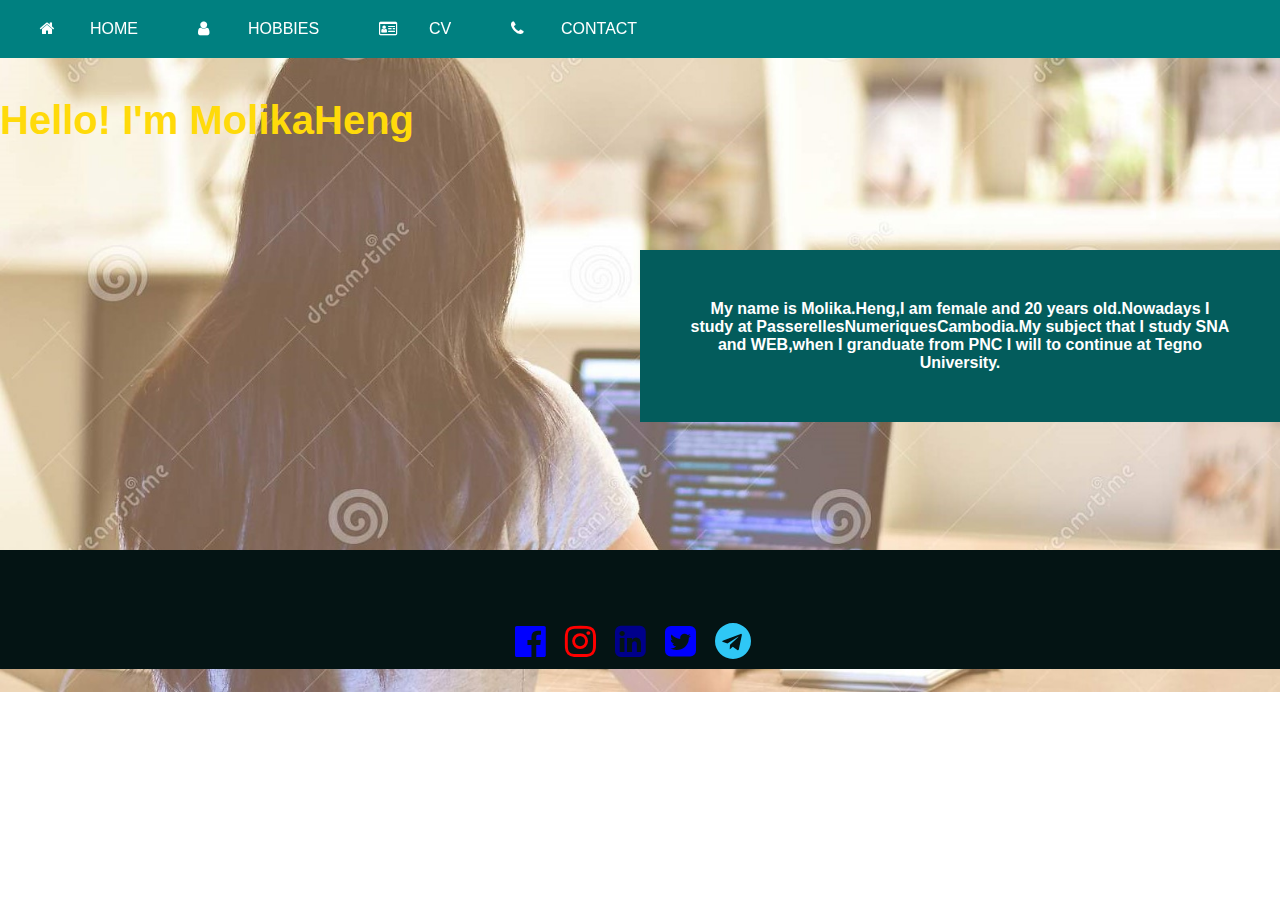
<file: index.html>
<!DOCTYPE html>
<html lang="en">
<head>
    <meta charset="UTF-8">
    <meta name="viewport" content="width=device-width, initial-scale=1.0">
    <title>Create website</title>
    <link rel="stylesheet" href="css/hover.css">
    <link rel="stylesheet" href="css/main.css">
    <link rel="stylesheet" href="https://cdnjs.cloudflare.com/ajax/libs/font-awesome/4.7.0/css/font-awesome.min.css">
</head>
<body>
    <div class="container">
        <div class="container">
            <ul>
                <li class="item1 hvr-push"><a href="/index.html"><i class="fa fa-home "></i>home</a></li>
                <li class="item2 hvr-push"><a href="/habbies.html"><i class="fa fa-user"></i>hobbies</a></li>
                <li class="item3 hvr-push"><a href="/cv.html"><i class="fa fa-drivers-license-o"></i>cv</a></li>
                <li class="item4 hvr-push"><a href="/contact.html"><i class="fa fa-phone"></i>contact</a></li>
            </ul>
        </div>
    </div>
    <div class="container-bo">
        <div class="grid">
            <div class="text">
                <h1>Hello! I'm MolikaHeng</h1>
            </div>
            <div class="text1">
                <h4>My name is Molika.Heng,I am female and 20 years old.Nowadays I study at PasserellesNumeriquesCambodia.My subject that I study SNA and WEB,when I granduate from PNC I will to continue at Tegno University.</h4>
            </div>
        </div>
    </div>
    <footer>
        <div class="icon">
            <a href="https://www.fackbook.com/"><i class="fa fa-facebook-official hvr-push" style="font-size:36px;color:blue;"></i></a>
            <a href="https://www.instagram.com/"><i class="fa fa-instagram hvr-push"style="font-size:36px;color:red;"></i></a>
            <a href="https://www.linkedin.com/"><i class="fa fa-linkedin-square hvr-push" style="font-size:36px;color:darkblue"></i></a>
            <a href="https://www.twitter.com/"><i class="fa fa-twitter-square hvr-push"style="font-size:36px;color:blue;"></i></a>
            <a href="https://www.telegram.com/"><i class="fa fa-telegram hvr-push"style="font-size:36px;color:rgb(47, 199, 245);"></i></a>
        </div>
    </footer>
</body>
</html>
</file>
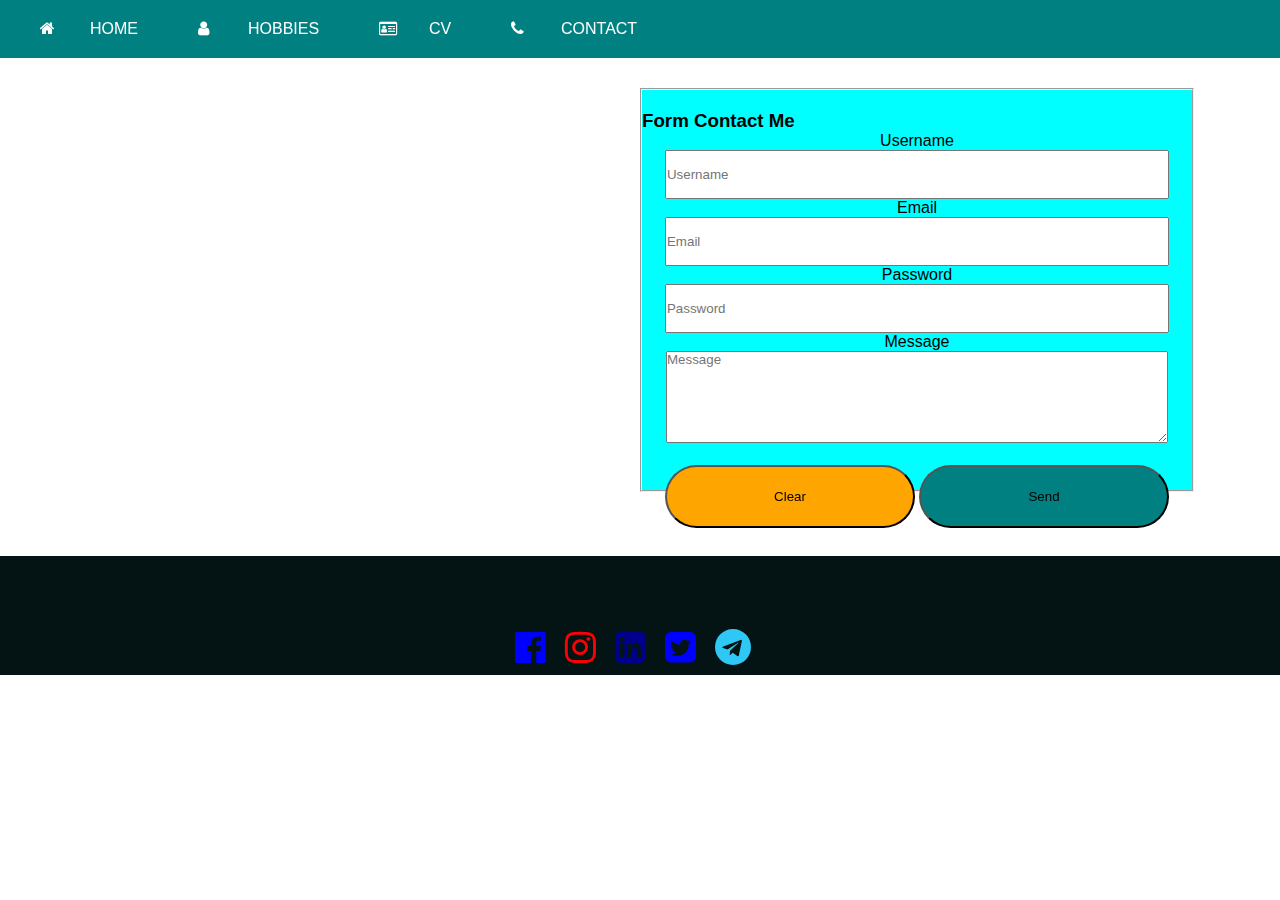
<file: contact.html>
<!DOCTYPE html>
<html lang="en">
<head>
    <meta charset="UTF-8">
    <meta name="viewport" content="width=device-width, initial-scale=1.0">
    <title>Create website</title>
    <link rel="stylesheet" href="css/hover.css">
    <link rel="stylesheet" href="css/contact.css">
    <link rel="stylesheet" href="https://cdnjs.cloudflare.com/ajax/libs/font-awesome/4.7.0/css/font-awesome.min.css">
</head>
<body>
    <div class="container">
        <ul>
            <li class="item1 hvr-push"><a href="/index.html"><i class="fa fa-home "></i>home</a></li>
            <li class="item2 hvr-push"><a href="/habbies.html"><i class="fa fa-user"></i>hobbies</a></li>
            <li class="item3 hvr-push"><a href="/cv.html"><i class="fa fa-drivers-license-o"></i>cv</a></li>
            <li class="item4 hvr-push"><a href="/contact.html"><i class="fa fa-phone"></i>contact</a></li>
        </ul>
    </div>
    <div class="flex">
        <div class="map">
            <div class="gmap_canvas">
                <iframe width="500" height="400" id="gmap_canvas" src="https://maps.google.com/maps?q=pnc&t=&z=13&ie=UTF8&iwloc=&output=embed" frameborder="0" scrolling="no" marginheight="0" marginwidth="0"></iframe>
                <a href="https://www.whatismyip-address.com"></a><br>
                <a href="https://www.embedgooglemap.net"></a>
            </div>
        </div>
        <div class="form">
            <fieldset>
                <h3>Form Contact Me</h3>
                <div class="form-contact">
                    <form action="#">
                        <label for="username">Username</label></br>
                        <input type="text" placeholder="Username" required><br>
                        <label for="email">Email</label></br>
                        <input type="text" placeholder="Email" required></br>
                        <label for="password">Password</label></br>
                        <input type="text" placeholder="Password" required><br>
                        <label for="message">Message</label></br>
                        <textarea  id="message" cols="22" row="4" placeholder="Message" required></textarea></br>
                        <br>
                        <input class="re hvr-push" type="reset" value="Clear" >
                        <input class="sub hvr-push" type="submit" value="Send">
                    </form>
                </div>
            </fieldset>
        </div>
    </div>
    <footer>
        <div class="icon">
            <a href="https://www.fackbook.com/"><i class="fa fa-facebook-official hvr-push" style="font-size:36px;color:blue;"></i></a>
            <a href="https://www.instagram.com/"><i class="fa fa-instagram hvr-push"style="font-size:36px;color:red;"></i></a>
            <a href="https://www.linkedin.com/"><i class="fa fa-linkedin-square hvr-push" style="font-size:36px;color:darkblue"></i></a>
            <a href="https://www.twitter.com/"><i class="fa fa-twitter-square hvr-push"style="font-size:36px;color:blue;"></i></a>
            <a href="https://www.telegram.com/"><i class="fa fa-telegram hvr-push"style="font-size:36px;color:rgb(47, 199, 245);"></i></a>
        </div>
    </footer>
</body>
</html>
</file>
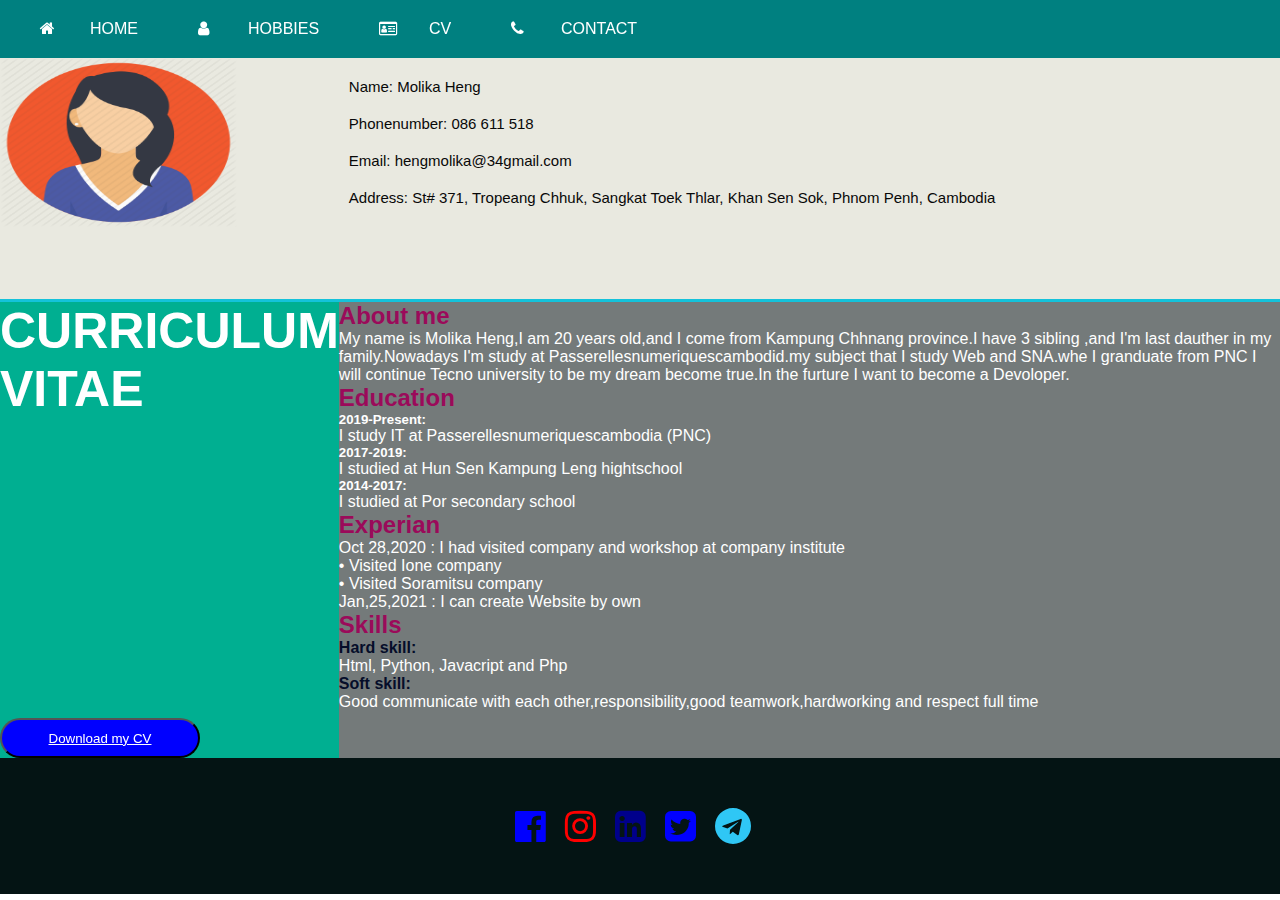
<file: cv.html>
<!DOCTYPE html>
<html lang="en">
<head>
    <meta charset="UTF-8">
    <meta name="viewport" content="width=device-width, initial-scale=1.0">
    <title>Create website</title>
    <link rel="stylesheet" href="css/hover.css">
    <link rel="stylesheet" href="css/vc.css">
    <link rel="stylesheet" href="https://cdnjs.cloudflare.com/ajax/libs/font-awesome/4.7.0/css/font-awesome.min.css">
</head>
<body>
    <div class="container ">
        <ul>
            <li class="item1 hvr-push"><a href="/index.html"><i class="fa fa-home "></i>home</a></li>
            <li class="item2 hvr-push"><a href="/habbies.html"><i class="fa fa-user"></i>hobbies</a></li>
            <li class="item3 hvr-push"><a href="/cv.html"><i class="fa fa-drivers-license-o"></i>cv</a></li>
            <li class="item4 hvr-push"><a href="/contact.html"><i class="fa fa-phone"></i>contact</a></li>
        </ul>
    </div>
    <div class="grid-cv">
        <div class="pic">
            <img id="pic-profile" src="image/piccv.jpg" alt="">
        </div>
        <div class="title">
            <p>Name: Molika Heng</p>
            <p>Phonenumber: 086 611 518</p>
            <p>Email: hengmolika@34gmail.com</p>
            <p>Address: St# 371, Tropeang Chhuk, Sangkat Toek Thlar, Khan Sen Sok, Phnom Penh, Cambodia</p>
        </div>
        <div class="inform-text">
            <h1>Curriculum vitae</h1>
            <div class="cv hvr-push">
                <button  style="width: 200px; height: 40px;border-radius: 40px; background:blue;margin-top: 300px;"><a href="image/downloadCV.pdf" download style="color: #fff;">Download my CV</a></button>
            </div>
        </div>
        <div class="info">
            <div class="about">
                <h2>About me</h2>
                <p>My name is Molika Heng,I am 20 years old,and I come from Kampung Chhnang province.I have 3 sibling ,and I'm last dauther in my family.Nowadays I'm study at Passerellesnumeriquescambodid.my subject that I study Web and SNA.whe I granduate from PNC I will continue Tecno university to be my dream become true.In the furture I want to become a Devoloper.</p>
            </div>
            <div class="Education">
                <h2>Education</h2>
                <h5>2019-Present:</h5><p>I study IT at Passerellesnumeriquescambodia (PNC)</p>
                <h5>2017-2019:</h5><p>I studied at Hun Sen Kampung Leng hightschool</p>
                <h5>2014-2017:</h5><p>I studied at Por secondary school</p>
            </div>
            <div class="experian">
                <h2>Experian</h2>
                <p>Oct 28,2020 : I had visited company and workshop at company institute</br>
                    •	Visited Ione company</br>
                    •	Visited Soramitsu company
                    </p>
                <p>Jan,25,2021 : I can create Website by own</p>
            </div>
            <div class="skills">
                <h2>Skills</h2>
                <h4>Hard skill:</h4>
                    <p>Html, Python, Javacript and Php</p>
                <h4>Soft skill:</h4>
                    <p>Good communicate with each other,responsibility,good teamwork,hardworking and respect full time</p>
            </div>
        </div>
    </div>
    <footer>
        <div class="icon ">
            <a href="https://www.fackbook.com/"><i class="fa fa-facebook-official hvr-push" style="font-size:36px;color:blue;"></i></a>
            <a href="https://www.instagram.com/"><i class="fa fa-instagram hvr-push"style="font-size:36px;color:red;"></i></a>
            <a href="https://www.linkedin.com/"><i class="fa fa-linkedin-square hvr-push" style="font-size:36px;color:darkblue"></i></a>
            <a href="https://www.twitter.com/"><i class="fa fa-twitter-square hvr-push"style="font-size:36px;color:blue;"></i></a>
            <a href="https://www.telegram.com/"><i class="fa fa-telegram hvr-push"style="font-size:36px;color:rgb(47, 199, 245);"></i></a>
        </div>
    </footer>
</body>
</html>
</file>
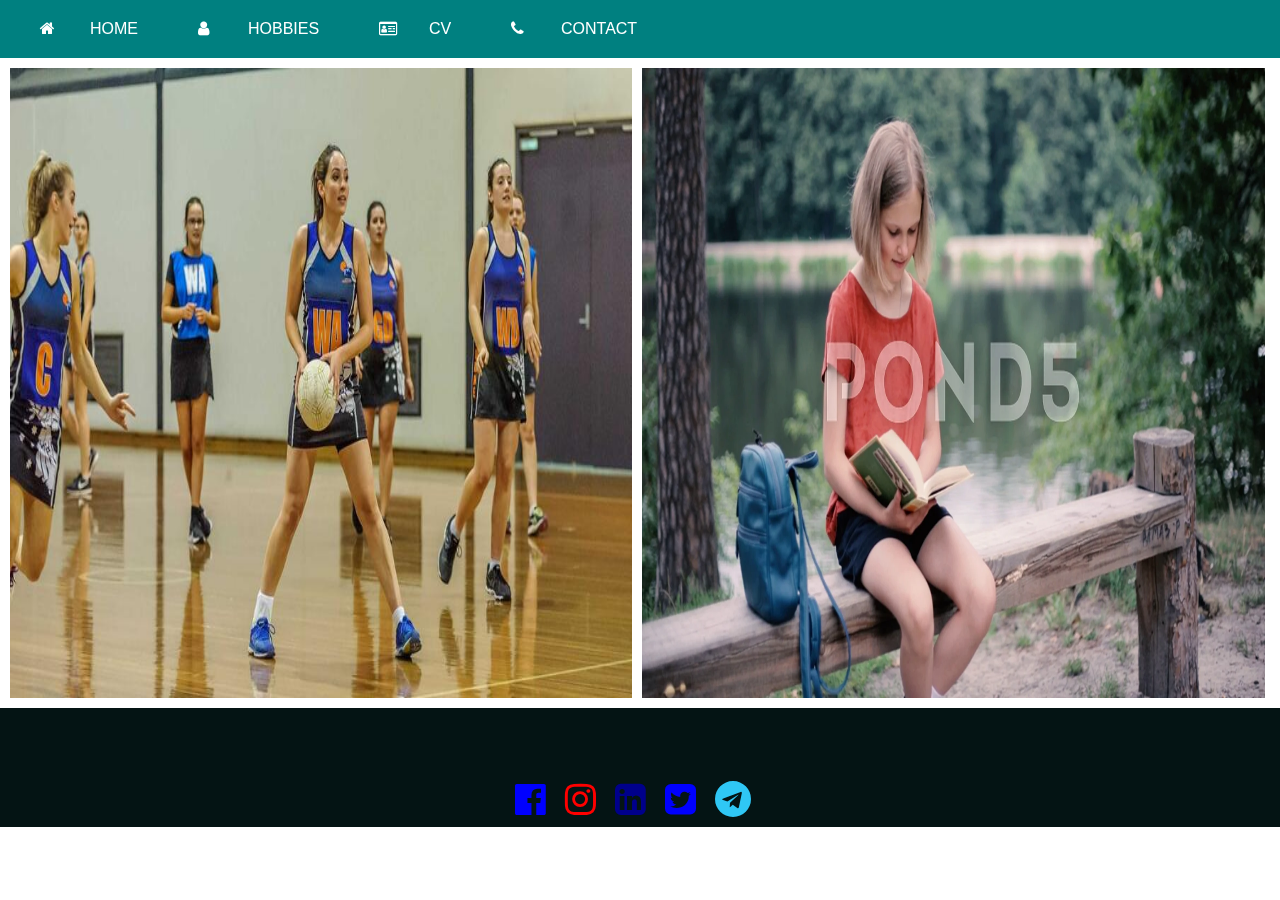
<file: habbies.html>
<!DOCTYPE html>
<html lang="en">
<head>
    <meta charset="UTF-8">
    <meta name="viewport" content="width=device-width, initial-scale=1.0">
    <title>Document</title>
    <link rel="stylesheet" href="css/hover.css">
    <link rel="stylesheet" href="https://cdnjs.cloudflare.com/ajax/libs/font-awesome/4.7.0/css/font-awesome.min.css">
    <link rel="stylesheet" href="css/style.css">
</head>
<body>
    <div class="container">
        <ul>
            <li class="item1 hvr-push"><a href="/index.html"><i class="fa fa-home "></i>home</a></li>
            <li class="item2 hvr-push"><a href="/habbies.html"><i class="fa fa-user"></i>hobbies</a></li>
            <li class="item3 hvr-push"><a href="/cv.html"><i class="fa fa-drivers-license-o"></i>cv</a></li>
            <li class="item4 hvr-push"><a href="/contact.html"><i class="fa fa-phone"></i>contact</a></li>
        </ul>
    </div>
    <div class="grid">
        <div class="img">
            <img src="image/s.jpg" alt="">
            <img src="image/c.jpg" alt="">
        </div>
    </div>
    <footer>
        <div class="icon">
            <a href="https://www.fackbook.com/"><i class="fa fa-facebook-official hvr-push" style="font-size:36px;color:blue;"></i></a>
            <a href="https://www.instagram.com/"><i class="fa fa-instagram hvr-push"style="font-size:36px;color:red;"></i></a>
            <a href="https://www.linkedin.com/"><i class="fa fa-linkedin-square hvr-push" style="font-size:36px;color:darkblue"></i></a>
            <a href="https://www.twitter.com/"><i class="fa fa-twitter-square hvr-push"style="font-size:36px;color:blue;"></i></a>
            <a href="https://www.telegram.com/"><i class="fa fa-telegram hvr-push"style="font-size:36px;color:rgb(47, 199, 245);"></i></a>
        </div>
    </footer>
</body>
</html>
</file>
<file: css/main.css>
*{
    margin: 0;
    padding: 0;
    font-family: sans-serif;
}
.container{
    width: 100%; 
}

ul {
    display: flex;
    justify-content: flex-start;
    list-style-type: none;
    background: teal;
    padding: 10px;

}
ul li {
    padding: 10px;
    text-transform: uppercase;
}

ul li a{
    text-decoration: none;
    color: white;
    padding:20px;
}
ul li a:hover{
    background: pink;
}

body{
    background: url('../image/p.jpg');
    background-size: cover;
    background-repeat: no-repeat;
}
.grid{
    display: grid;
    grid-template-columns: 1fr 1fr;
}
.text1{
    height: 50%;
    margin-top: 30%;
}
h1{
    color: rgb(255, 218, 10);
    font-size: 40px;
    padding-top: 40px;
}
h4{
    color: #fff;
    background: rgb(3, 92, 92);
    padding: 50px;
    display: flex;
    justify-content: center;
    text-align: center;
}
.icon{
    display: flex;
    justify-content: space-between;
    margin-top:5%;
}
a i{
    width: 50px;
}
footer{
    margin-top:5%;
    background:rgb(4, 20, 20);
    display:flex;
    justify-content: center;
    align-items: center;
    padding:10px;
    margin-top:10%;

}
@media(max-width:600px){
    .container{
        width: 100%;
    }
    .container-bo{
        width: 100%;
    }

}
</file>
<file: css/contact.css>
*{
    margin: 0;
    padding: 0;
    font-family: sans-serif;
}

.container{
    width: 100%;
}
ul {
    display: flex;
    justify-content: flex-start;
    list-style-type: none;
    background: teal;
    padding: 10px;
}
ul li {
    padding: 10px;
    text-transform: uppercase;
}

ul li a {
    text-decoration: none;
    padding: 20px;
    color: white;
}
ul li a:hover{
    background: pink;
}
.flex{
    display: grid;
    grid-template-columns: 1fr 1fr;
    justify-content: space-around;
}
fieldset{
    margin-top: 30px;
    width: 550px;
    height: 400px;
    background: cyan;
}
h3{
    padding-top: 20px;
}
.map{
    margin-top: 30px;
}
.form-contact{
    display: flex;
    justify-content: center;
    text-align: center;
}
input[type="text"]{
    width: 500px;
    height: 5vh;
}
#message{
    width: 500px;
    height: 10vh;
}
input[type="reset"]{
    width: 250px;
    height: 7vh;
    background: orange;
    border-radius: 40px;
}
input[type="submit"]{
    width:250px;
    height: 7vh;
    border-radius: 40px;
    background: teal;
}

.icon{
    display: flex;
    margin-top:5%;
}
a i{
    width: 50px;
}
footer{
    margin-top: 5%;
    background:rgb(4, 20, 20);
    display:flex;
    justify-content: center;
    align-items: center;
    padding:10px;

}
@media(max-width:600px){
    
}
</file>
<file: css/vc.css>
*{
    margin: 0;
    padding: 0;
    font-family: sans-serif;
}
/* body{
    background: turquoise;
} */
.container{
    width: 100%;
}
ul {
    display: flex;
    justify-content: flex-start;
    list-style-type: none;
    background: teal;
    padding: 10px;
    width: auto;
}
ul li {
    padding: 10px;
    
    text-transform: uppercase;
}

ul li a {
    text-decoration: none;
    padding: 20px;
    color: white;
}
ul li a:hover{
    background: pink;
}
.grid-cv{
    display: grid;
    grid-template-columns: 1fr 4fr;
}
.title{
    border-bottom: 3px solid rgb(20, 194, 218);
    padding-top: 10px;
    background: rgb(233, 233, 224);
}
.title p{
    padding: 10px;
    font-size: 15px;
    color: rgb(8, 8, 8);
}
.pic{
    background: rgb(233, 233, 224);
    border-bottom: 3px solid rgb(20, 194, 218);
}
#pic-profile{
    width: 70%;
    height: 70%;
}
.info{
    background: rgb(116, 122, 122);
}
h2{
    color: #9b0a5a; 
}
h5{
    color: #fff;
}
h4{

    color:rgb(5, 13, 41);
}
p{
    color: white;
}
h1{
    text-transform: uppercase;
    font-size: 50px;
    color: #fff;
}
.inform-text{
    background: #00AF91;
}
.icon{
    display: flex;
    justify-content: space-between;
}
a i{
    width: 50px;
}
footer{
    background:rgb(4, 20, 20);
    display:flex;
    justify-content: center;
    align-items: center;
    padding:50px;

}
@media (max-width:)
</file>
<file: css/style.css>
*{
    margin: 0;
    padding: 0;
    font-family: sans-serif;
}
.container{
    width: 100%;
}
ul {
    display: flex;
    justify-content: flex-start;
    list-style-type: none;
    background: teal;
    padding: 10px;

}
ul li {
    padding: 10px;
    text-transform: uppercase;
}

ul li a{
    text-decoration: none;
    padding: 20px;
    color: white;
}
ul li a:hover{
    background: pink;
}
.grid {
    display: flex;
    justify-content: space-between;
}
.img {
    padding: 5px;
    display: flex;
    
}
.img img {
    width: 49%;
    height: 70vh;
    margin: 5px;
    
}

.icon{
    display: flex;
    justify-content: space-between;
    margin-top:5%;
}
a i{
    width: 50px;
}
footer{
    background:rgb(4, 20, 20);
    display:flex;
    justify-content: center;
    align-items: center;
    padding:10px;

}
</file>
